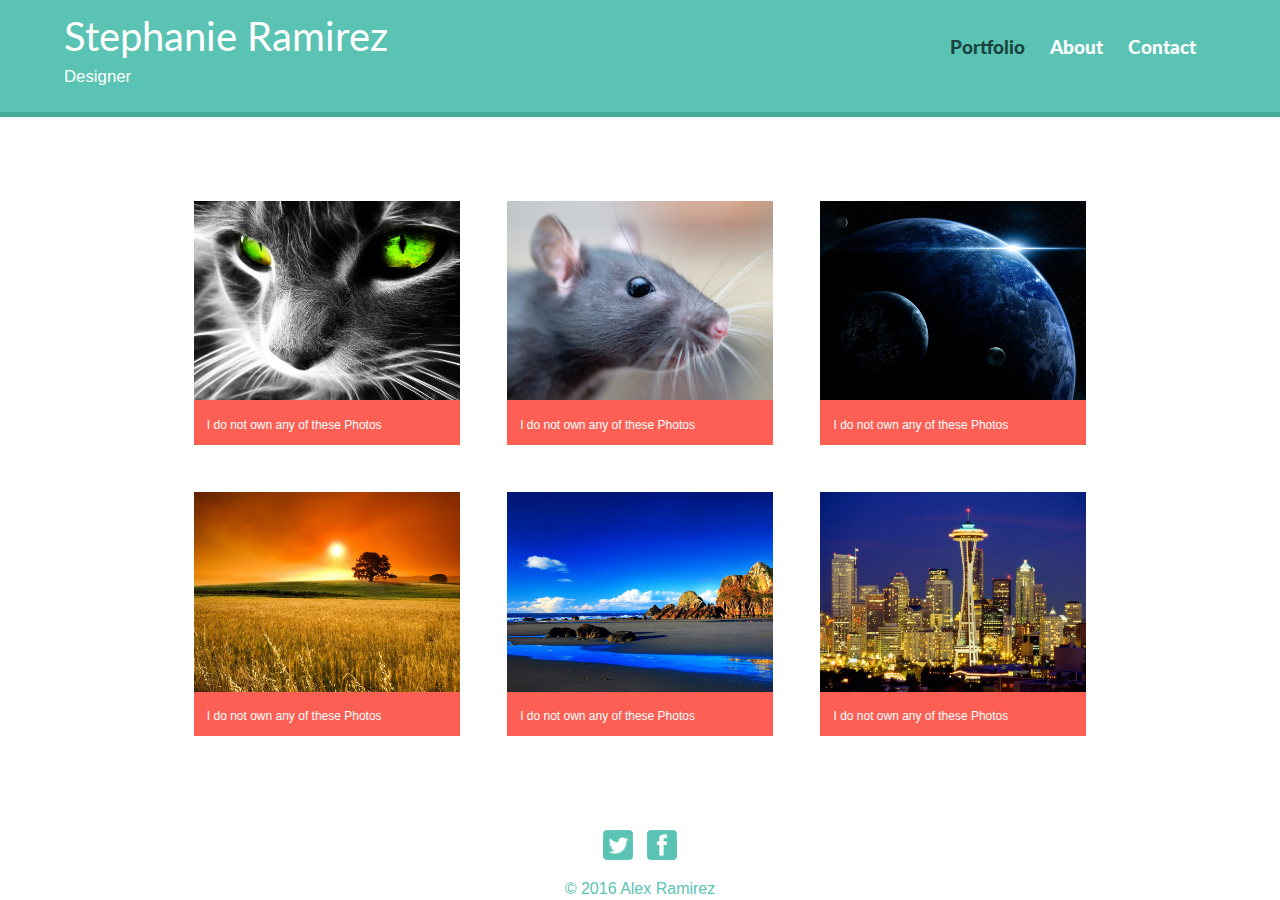
<file: index.html>
<!DOCTYPE html>
  <html>

    <head>
      <meta charset="utf-8">
      <title>Stephanie Ramirez | Designer</title>
      <link rel="stylesheet" href="css/normalize.css">
      <link href="https://fonts.googleapis.com/css?family=Lato" rel='stylesheet' type='text/css'>
      <link rel="stylesheet" href="css/master.css">
      <link rel="stylesheet" href="css/responsive.css">
      <meta name="viewport" content="width=device-width, initial-scale=1.0">
    </head>

    <body>
      <header>
        <a href="index.html" id="logo">
          <h1>Stephanie Ramirez</h1>
          <h2>Designer</h2>
        </a>
        <nav>
          <ul>
            <li><a href="index.html" class="selected">Portfolio</a></li>
            <li><a href="about.html">About</a></li>
            <li><a href="contact.html">Contact</a></li>
          </ul>
        </nav>
      </header>
      <div id="wrapper">
        <section>
          <ul id="gallery" class="bullets">
            <li>
              <a href="img/KittyMeowMeow.jpg">
                <img src="img/KittyMeowMeow.jpg" alt="">
                <p>I do not own any of these Photos</p>
              </a>
            </li>

            <li>
              <a href="img/rat.jpg">
                <img src="img/rat.jpg" alt="">
                <p>I do not own any of these Photos</p>
              </a>
            </li>
            <li>
              <a href="img/Planets.jpg">
                <img src="img/Planets.jpg" alt="">
                <p>I do not own any of these Photos</p>
              </a>
            </li>

            <li>
              <a href="img/Summer Field.jpg">
                <img src="img/Summer Field.jpg" alt="">
                <p>I do not own any of these Photos</p>
              </a>
            </li>

            <li>
              <a href="img/Rocks-Water.jpg">
                <img src="img/Rocks-Water.jpg" alt="">
                <p>I do not own any of these Photos</p>
              </a>
            </li>
            <li>
              <a href="img/Seattle.jpg">
                <img src="img/Seattle.jpg" alt="">
                <p>I do not own any of these Photos</p>
              </a>
            </li>
          </ul>

        </section>
        <footer>
          <a href="img/twitter-3-64.png"><img src="img/twitter-3-64.png" alt="Twitter Logo" class="social-icon"> </a>
          <a href="img/facebook-3-64.png"><img src="img/facebook-3-64.png" alt="Facebook Logo" class="social-icon"> </a>
          <p>&copy; 2016 Alex Ramirez</p>
        </footer>
      </div>
    </body>


  </html>
</file>
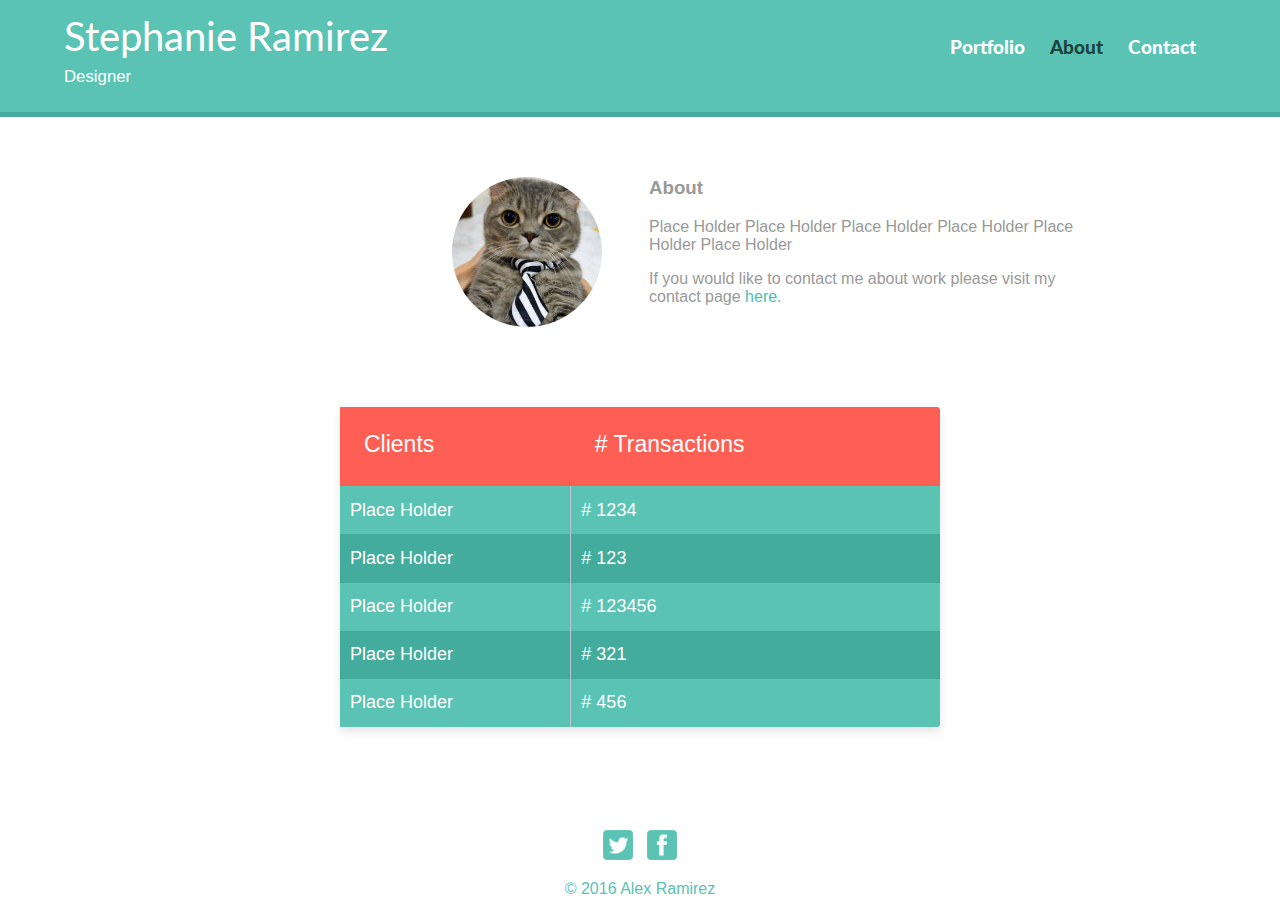
<file: about.html>
<!DOCTYPE html>
  <html>
    <head>
      <meta charset="utf-8">
      <title>Stephanie Ramirez | Designer</title>
      <link rel="stylesheet" href="css/normalize.css">
      <link href="https://fonts.googleapis.com/css?family=Lato" rel='stylesheet' type='text/css'>
      <link rel="stylesheet" href="css/master.css">
      <link rel="stylesheet" href="css/responsive.css">
      <meta name="viewport" content="width=device-width, initial-scale=1.0">
    </head>

    <body>
      <header>
        <a href="index.html" id="logo">
          <h1>Stephanie Ramirez</h1>
          <h2>Designer</h2>
        </a>
        <nav>
          <ul>
            <li><a href="index.html">Portfolio</a></li>
            <li><a href="about.html" class="selected">About</a></li>
            <li><a href="contact.html">Contact</a></li>
          </ul>
        </nav>
      </header>
      <div id="wrapper">
        <section>
          <img src="img/Meow.jpg" alt="" class="profile-photo">
          <h3>About</h3>
          <p>Place Holder Place Holder Place Holder Place Holder Place Holder Place Holder</p>
          <p>If you would like to contact me about work please visit my contact page <a href="contact.html">here</a>.</p>
        </section>

        <table class="table-fill">
          <thead>
            <tr>
            <th class="text-left">Clients</th>
            <th class="text-left"># Transactions</th>
            </tr>
          </thead>
          <tbody class="table-hover">
            <tr>
              <td class="text-left">Place Holder</td>
              <td class="text-left"># 1234</td>
            </tr>
            <tr>
              <td class="text-left">Place Holder</td>
              <td class="text-left"># 123</td>
            </tr>
            <tr>
              <td class="text-left">Place Holder</td>
              <td class="text-left"># 123456</td>
            </tr>
            <tr>
              <td class="text-left">Place Holder</td>
              <td class="text-left"># 321</td>
            </tr>
            <tr>
              <td class="text-left">Place Holder</td>
              <td class="text-left"># 456</td>
            </tr>
          </tbody>
        </table>


        <footer>
          <a><img src="img/twitter-3-64.png" alt="Twitter Logo" class="social-icon"></a>
          <a><img src="img/facebook-3-64.png" alt="Facebook Logo" class="social-icon"></a>
          <p>&copy; 2016 Alex Ramirez</p>
        </footer>
      </div>
  </body>
  </html>
</file>
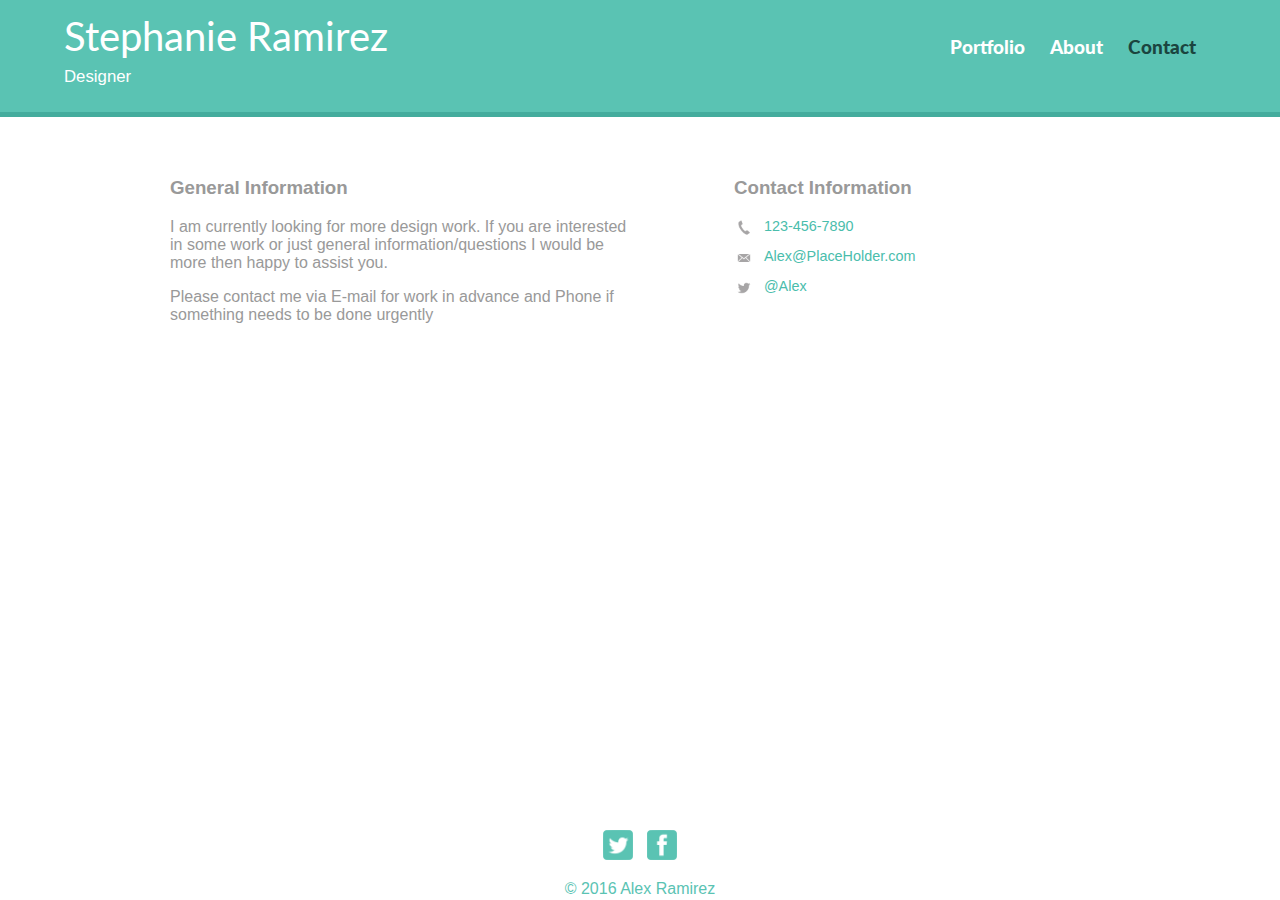
<file: contact.html>
<!DOCTYPE html>
  <html>
    <head>
      <meta charset="utf-8">
      <title>Stephanie Ramirez | Designer</title>
      <link rel="stylesheet" href="css/normalize.css">
      <link href="https://fonts.googleapis.com/css?family=Lato" rel='stylesheet' type='text/css'>
      <link rel="stylesheet" href="css/master.css">
      <link rel="stylesheet" href="css/responsive.css">
      <meta name="viewport" content="width=device-width, initial-scale=1.0">
    </head>

    <body>
      <header>
        <a href="index.html" id="logo">
          <h1>Stephanie Ramirez</h1>
          <h2>Designer</h2>
        </a>
        <nav>
          <ul>
            <li><a href="index.html">Portfolio</a></li>
            <li><a href="about.html" >About</a></li>
            <li><a href="contact.html" class="selected">Contact</a></li>
          </ul>
        </nav>
      </header>
      <div id="wrapper">
        <section id="primary">
          <h3>General Information</h3>
          <p>I am currently looking for more design work. If you are interested in some work or just general information/questions I would be more then happy to assist you.</p>
          <p>Please contact me via E-mail for work in advance and Phone if something needs to be done urgently</p>
        </section>
        <section id="secondary">
          <h3>Contact Information</h3>
          <ul class="contact-info">
            <li class="phone"><a href="tel:123-456-7890">123-456-7890</a></li>
            <li class="mail"><a href="mailto:Alex@PlaceHolder.com">Alex@PlaceHolder.com</a></li>
            <li class="twitter"><a href="http://twitter.com/">@Alex</a></li>

          </ul>
        </section>
        <footer>
          <a href="img/twitter-3-64.png"><img src="img/twitter-3-64.png" alt="Twitter Logo" class="social-icon"> </a>
          <a href="img/facebook-3-64.png"><img src="img/facebook-3-64.png" alt="Facebook Logo" class="social-icon"> </a>
          <p>&copy; 2016 Alex Ramirez</p>
        </footer>
      </div>
    </body>



  </html>
</file>
<file: css/master.css>
/*****
             *     ,MMM8&&&.            *
                  MMMM88&&&&&    .
                 MMMM88&&&&&&&
     *           MMM88&&&&&&&&
                 MMM88&&&&&&&&
                 'MMM88&&&&&&'
                   'MMM8&&&'      *
          |\___/|
          )     (             .              '
         =\     /=
           )===(       *
          /     \
          |     |
         /       \
         \       /
  _/\_/\_/\__  _/_/\_/\_/\_/\_/\_/\_/\_/\_/\_
  |  |  |  |( (  |  |  |  |  |  |  |  |  |  |
  |  |  |  | ) ) |  |  |  |  |  |  |  |  |  |
  |  |  |  |(_(  |  |  |  |  |  |  |  |  |  |
  |  |  |  |  |  |  |  |  |  |  |  |  |  |  |
     |  |  |  |  |  |  |  |  |  |  |  |  |  |
*****/

/* removed stupid underline thingies under links */


/**********************
GENERAL
**********************/
body {
  font-family: "Lato", sans-serif;
}
a {
  text-decoration: none;

}

#wrapper {
  max-width: 940px;
  margin: 0 auto;
  padding:0 5%;

}

img {
  max-width: 100%;

}

h3 {
  margin: 0 0 1em 0;
}

#gallery li{

  list-style: none;
}
/* removed stupid bulletins*/


/**********************
HEADING
**********************/
header {
  float: left;
  margin: 0 0 30px 0;
  padding: 5px 0 0 0;
  width: 100%;

}

#logo {
  text-align: center;
  margin: 0;
}

h1 {
  font-family:"Lato", sans-serif;
  margin: 15px 0;
  font-size: 1.75em;
  font-weight: normal;
  line-height: 0.8em;
}

h2{
  font-size: 0.75em;
  margin:-px 0 0;
  font-weight: normal;
}

/**********************
NAVIGATION
**********************/

nav {
  text-align: center;
  padding: 10px 0;
  margin: 20px 0 0;

}

nav ul {
  list-style: none;
  margin: 0 10px;
  padding: 0;

}

nav li{
  display:inline-block;
  font-family:"Lato" , sans-serif;
  font-size: 1.05em;
}

nav a {
  font-weight: 900;
  padding: 15px 10px;
}
/**********************
FOOTER
**********************/
footer {
  font-size 0.75em;
  text-align: center;
  clear: both;
  padding-top: 50px;
  color: #5AC3B3;
}

.social-icon {
  width: 30px;
  height: 30px;
  margin: 0 5px;
}
/**********************
Page Portfolio
**********************/
#gallery {
  margin: 0;
  padding:0;

}

#gallery li {
  float: left;
  width: 45%;
  margin: 2.5%;
  background-color: #FE5F55;
  color: #bdc3c7;
}
#gallery li a p {
  margin: 0;
  padding: 5%;
  font-size: 0.75em;
  color: #fff;
}

/**********************
Page About
**********************/
.profile-photo{
  display:block;
  max-width: 150px;
  margin: 0 auto 30px;
  border-radius: 100%;
}

/**********************
Page Contact
**********************/
.contact-info {
  list-style: none;
  padding: 0;
  margin: 0;
  font-size: 0.9em;

}

.contact-info li.phone a{
  background-image: url("../img/phone.png");

}

.contact-info li.mail a{
  background-image: url("../img/mail.png");

}

.contact-info li.twitter a{
  background-image: url("../img/twitter.png");

}

.contact-info a{
  display:block;
  min-height: 20px;
  background-repeat: no-repeat;
  background-size: 20px 20px;
  padding: 0 0 0 30px;
  margin: 0 0 10px;
}

/**********************
COLORS
**********************/
body {
  background-color: #fff;
  color: #999;
}
header {
  background: #5AC3B3;
  border-color: #44AC9D;
}

h1, h2 {
  color: #fff;
}

nav {
  background:#44AC9D;
}

nav a, nav a:visited {
  color: #fff;
}

nav a.selected, nav a:hover {
  color: #1B453F;
}
/* site body */

a {
  color: #4ABDAC
}


div.table-title {
   display: block;
  margin: auto;
  max-width: 600px;
  padding:5px;
  width: 100%;
}

.table-title h3 {
   color: #fafafa;
   font-size: 30px;
   font-weight: 400;
   font-style:normal;
   font-family: "Roboto", helvetica, arial, sans-serif;
   text-shadow: -1px -1px 1px rgba(0, 0, 0, 0.1);
   text-transform:uppercase;
}


/*** Table Styles **/

.table-fill {
  background: white;
  border-radius:3px;
  border-collapse: collapse;
  height: 320px;
  margin: auto;
  max-width: 600px;
  padding:5px;
  width: 100%;
  box-shadow: 0 5px 10px rgba(0, 0, 0, 0.1);
  animation: float 5s infinite;
}

th {
    border-bottom:4px solid #FE5F55;
  color:#fff;
  background:#FE5F55;
  font-size:23px;
  font-weight: 100;
  padding:24px;
  text-align:left;
}



th:last-child {
  border-top-right-radius:3px;
  border-right:none;
}

tr {
  color:#fff;
  font-size:16px;
  font-weight:normal;

}




tr:nth-child(odd) td {
  background:#5AC3B3;
}

tr:nth-child(even) td {
  background:#44AC9D;
}

td {
  background:#FFFFFF;
  padding:10px;
  text-align:center;
  font-size:18px;
  border-right: 1px solid #C1C3D1;
}
tr:last-child td:last-child {
  border-bottom-right-radius:3px;
}

td:last-child {
  border-right: 0px;
}

th.text-left {
  text-align: left;
}

th.text-center {
  text-align: center;
}

th.text-right {
  text-align: right;
}

td.text-left {
  text-align: left;
}

td.text-center {
  text-align: center;
}

td.text-right {
  text-align: right;
}
</file>
<file: css/responsive.css>
@media screen and (min-width: 550px) {


  /**********************
  Two Column Layout
  **********************/

  #primary {
    width: 50%;
    float:left;
  }
  #secondary {
    width: 40%;
    float: right;

  }
  /**********************
  Style for Port Page
  **********************/
  #gallery li {
    width: 28.3333%;

  }

  #gallery li:nth-child(4n) {
    clear:left;
  }
  /**********************
  About Page
  **********************/
  .profile-photo {
    float:left;
    margin: 0 5% 80px 30%;

  }
  html {
    height: 100%;
    box-sizing: border-box;
  }
  body {
    font-family: "Open Sans", sans-serif;
    position: relative;
    margin: 0;
    min-height: 95%;

  }


  footer {
    font-size 0.75em;
    text-align: center;
    clear: both;
    color: #5AC3B3;
    position: absolute;
    right: 0;
    bottom: 0;
    left: 0;
    height: 25px;

  }


}



@media screen and (max-width: 900px) {
  table {
    display: none;
  }
}

@media screen and (min-width: 690px) {

  /**********************
  Header
  **********************/
  nav {
    background:none;
    float: right;
    font-size: 1.125em;
    margin-right: 5%;
    text-align: right;
    width: 45%;
  }
  #logo  {
    float:left;
    text-align:left;
    width:45%;
    margin-left: 5%;

  }

  h1{
    font-size: 2.5em;

  }

  h2{
    margin-bottom: 25px;
    font-size: 1.05em;
  }

  header{
    border-bottom: 5px solid #44AC9D;
    margin-bottom: 60px;
  }

}
</file>
